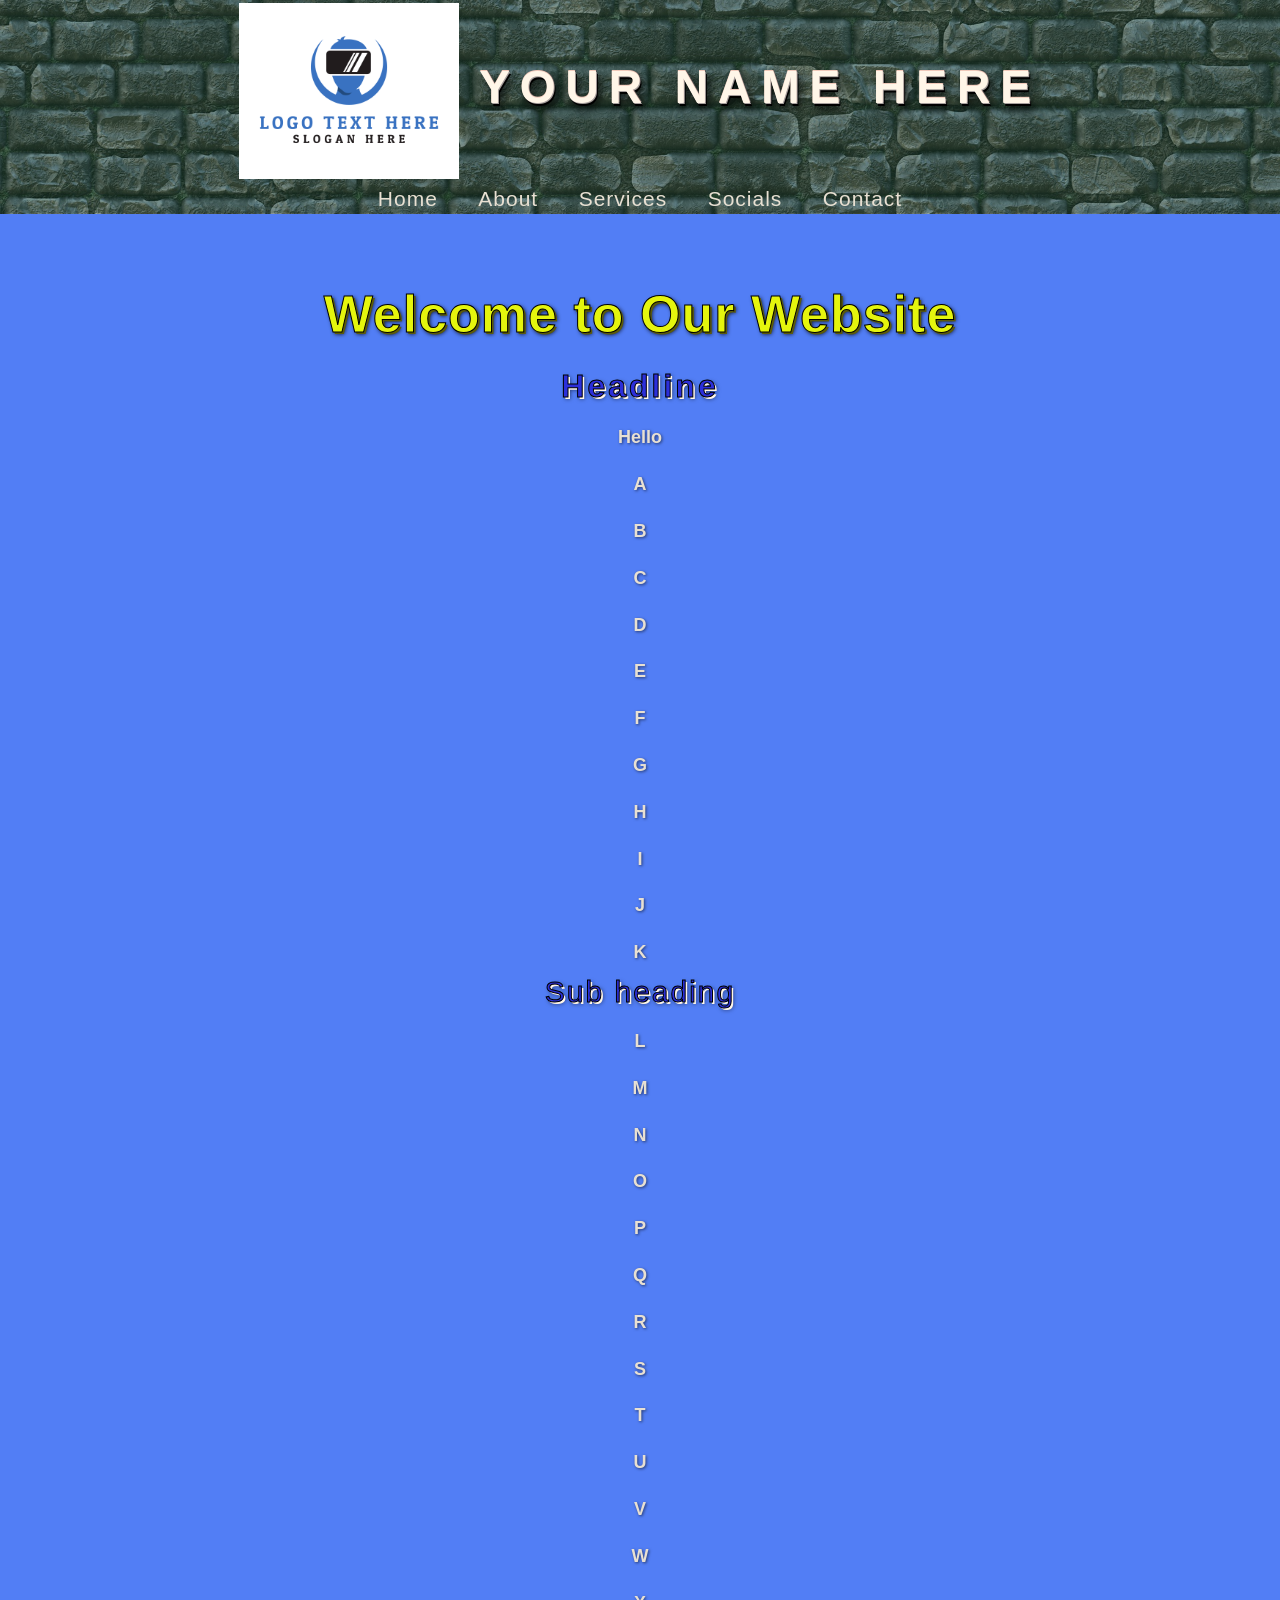
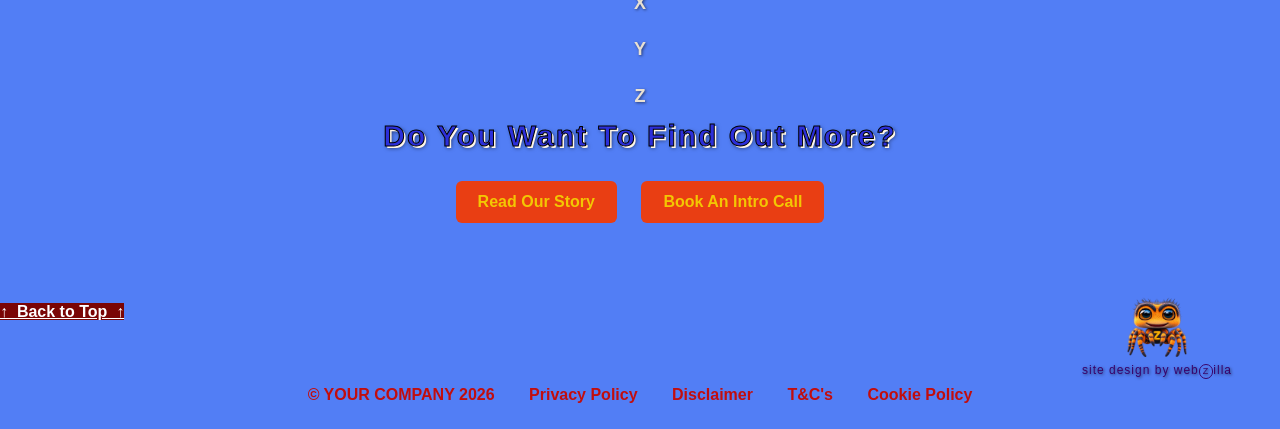
<file: index.html>
<!DOCTYPE html>
<html>

<head>
    <title>siteop1</title>

    <meta name="viewport" content="width=device-width, initial-scale=1.0">

    <link rel="stylesheet" href="style.css">

<style>
    #myBtn {
      background-color: #7a0505;
      color: white;
    }
</style>

</head>

<body>
<a id="top"></a>
<header>

    <div class="logo-area">
        <img src="logo.png" alt="siteop1 logo">
        <div class="logo">
            YOUR NAME HERE
        </div>
    </div>

<a href="#" class="image-link">
  <img src="WZlogo.png" alt="Description">
  <p>site design by web<span class="circled-letter">Z</span>illa</p>
</a>

    <nav>
        <a href="index.html">Home</a>
        <a href="about.html">About</a>
        <a href="services.html">Services</a>
        <a href="socials.html">Socials</a>
        <a href="contact.html">Contact</a>
    </nav>

</header>

    <main>

        <h1>Welcome to Our Website</h1> 
        <h2><strong>Headline</strong></h2>

<p>Hello</p>
<p> A </p>
<p> B </p>
<p> C </p>
<p> D </p>
<p> E </p>
<p> F </p>
<p> G </p>
<p> H </p>
<p> I </p>
<p> J </p>
<p> K </p>
<h3>Sub heading</h3>
<p> L </p>
<p> M </p>
<p> N </p>
<p> O </p>
<p> P </p>
<p> Q </p>
<p> R </p>
<p> S </p>
<p> T </p>
<p> U </p>
<p> V </p>
<p> W </p>
<p> X </p>
<p> Y </p>
<p> Z </p>
<h3><strong>Do You Want To Find Out More?</strong></h3>

        <a class="button" href="about.html">Read Our Story</a>
        <a class="button" href="#">Book An Intro Call</a>      

    </main>

<a href="#"  id="myBtn" class="back-to-top">&uarr;&nbsp; Back to Top &nbsp;&uarr;</a>

<footer>
    <a href="#">&copy; YOUR COMPANY 2026</a>    
    <a href="privacy.html">Privacy Policy</a>
    <a href="disclaimer.html">Disclaimer</a>
    <a href="terms.html">T&C's</a>
    <a href="cookies.html">Cookie Policy</a>
</footer>

</body>

</html>
</file>
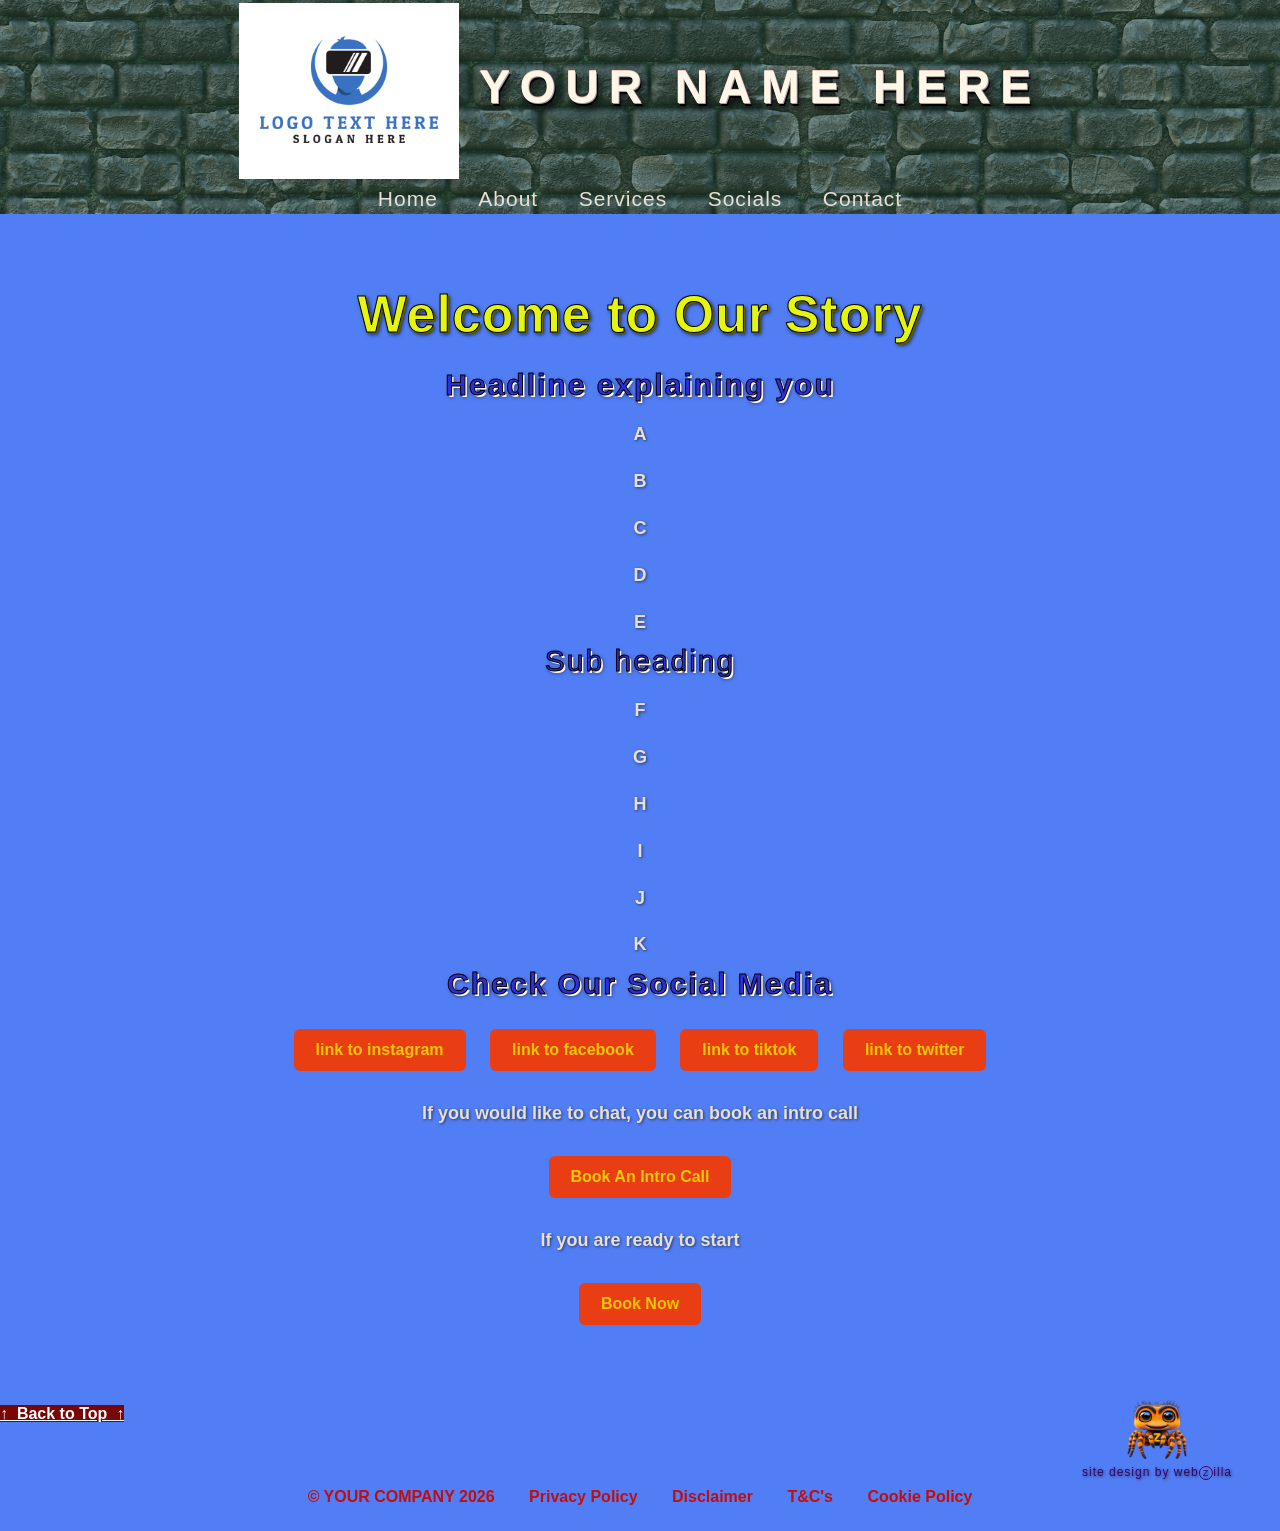
<file: about.html>
<!DOCTYPE html>
<html>

<head>
    <title>About Us</title>
    <meta name="viewport" content="width=device-width, initial-scale=1.0">
    <link rel="stylesheet" href="style.css">

<style>
    #myBtn {
      background-color: #7a0505;
      color: white;
    }
</style>

</head>

<body>

<header>

    <div class="logo-area">
        <img src="logo.png" alt="siteop1 logo">
        <div class="logo">
            YOUR NAME HERE
        </div>
    </div>

<a href="#" class="image-link">
  <img src="WZlogo.png" alt="Description">
  <p>site design by web<span class="circled-letter">Z</span>illa</p>
</a>    

    <nav>
        <a href="index.html">Home</a>
        <a href="about.html">About</a>
        <a href="services.html">Services</a>
        <a href="socials.html">Socials</a>        
        <a href="contact.html">Contact</a>
    </nav>

</header>

    <main>

        <h1>Welcome to Our Story</h1>

<h3><strong>Headline explaining you</strong></h3>


<p>A</p>
<p>B</p>
<p>C</p>
<p>D</p>
<p>E</p>

<h3>Sub heading</h3>

<p>F</p>
<p>G</p>
<p>H</p>
<p>I</p>
<p>J</p>
<p>K</p>

<h3><strong>Check Our Social Media</strong></h3>

        <a class="button" href="#">link to instagram</a>

        <a class="button" href="#">link to facebook</a>

        <a class="button" href="#">link to tiktok</a>

        <a class="button" href="#">link to twitter</a>

<p>If you would like to chat, you can book an intro call</p>

        <a class="button" href="#">Book An Intro Call</a>

<p>If you are ready to start</p>

        <a class="button" href="#">Book Now</a>        

    </main>

<a href="#"  id="myBtn" class="back-to-top">&uarr;&nbsp; Back to Top &nbsp;&uarr;</a>

<footer>
    <a href="#">&copy; YOUR COMPANY 2026</a>
    <a href="privacy.html">Privacy Policy</a>
    <a href="disclaimer.html">Disclaimer</a>
    <a href="terms.html">T&C's</a>
    <a href="cookies.html">Cookie Policy</a>
</footer>    

</body>

</html>
</file>
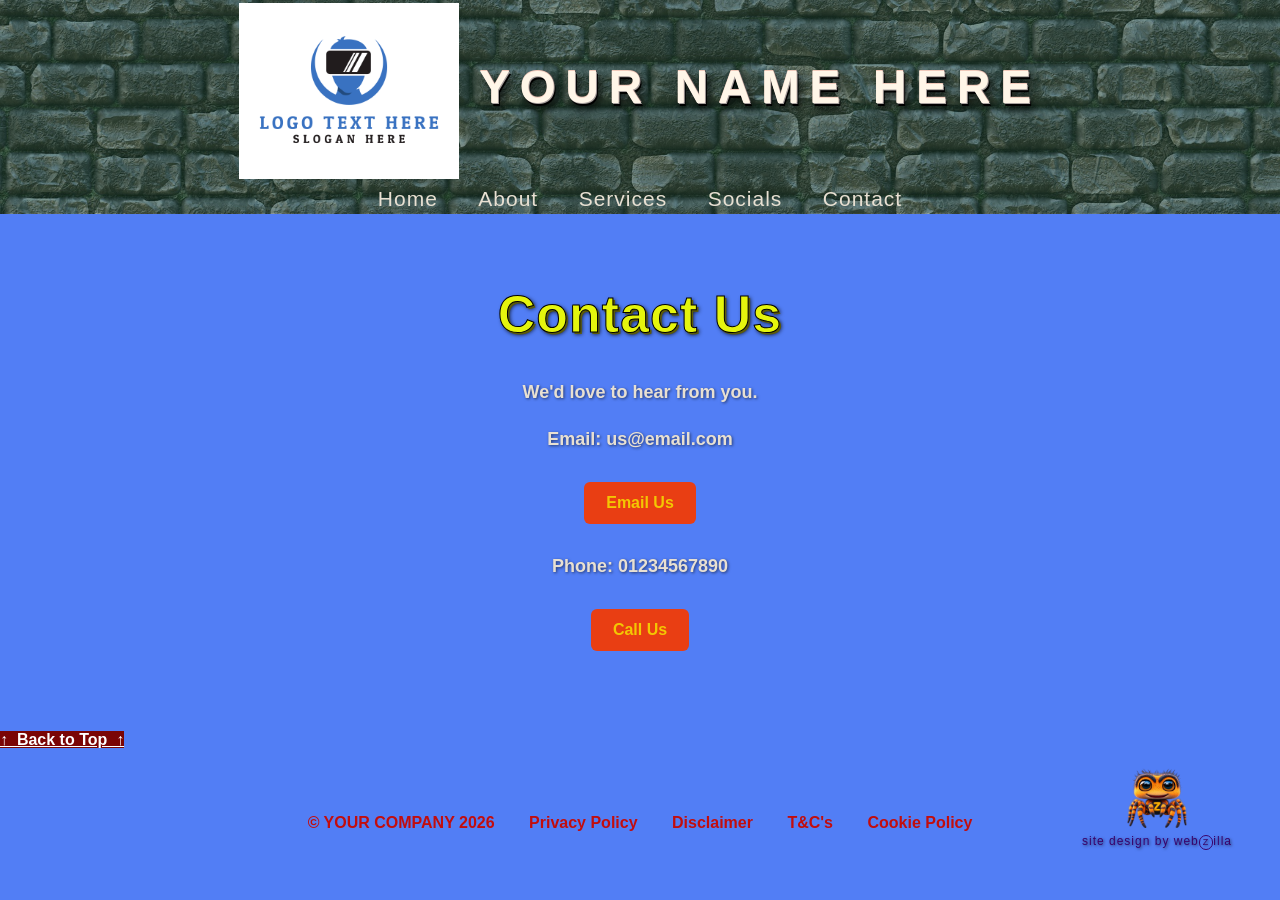
<file: contact.html>
<!DOCTYPE html>
<html>

<head>
    <title>Contact Us</title>
    <meta name="viewport" content="width=device-width, initial-scale=1.0">
    <link rel="stylesheet" href="style.css">

<style>
    #myBtn {
      background-color: #7a0505;
      color: white;
    }
</style>

</head>

<body>

<header>

    <div class="logo-area">
        <img src="logo.png" alt="siteop1 logo">
        <div class="logo">
            YOUR NAME HERE
        </div>
    </div>

<a href="#" class="image-link">
  <img src="WZlogo.png" alt="Description">
  <p>site design by web<span class="circled-letter">Z</span>illa</p>
</a>    

    <nav>
        <a href="index.html">Home</a>
        <a href="about.html">About</a>
        <a href="services.html">Services</a>
        <a href="socials.html">Socials</a>
        <a href="contact.html">Contact</a>
    </nav>

</header>

    <main>

        <h1>Contact Us</h1>

        <p>We'd love to hear from you.</p>

        <p>Email: us@email.com</p>

        <a class="button" href="mailto:your@email.com">Email Us</a>

        <p>Phone: 01234567890</p>

        <a class="button" href="#">Call Us</a>

    </main>

<a href="#"  id="myBtn" class="back-to-top">&uarr;&nbsp; Back to Top &nbsp;&uarr;</a>

<footer>
    <a href="#">&copy; YOUR COMPANY 2026</a>    
    <a href="privacy.html">Privacy Policy</a>
    <a href="disclaimer.html">Disclaimer</a>
    <a href="terms.html">T&C's</a>
    <a href="cookies.html">Cookie Policy</a>
</footer>

</body>

</html>
</file>
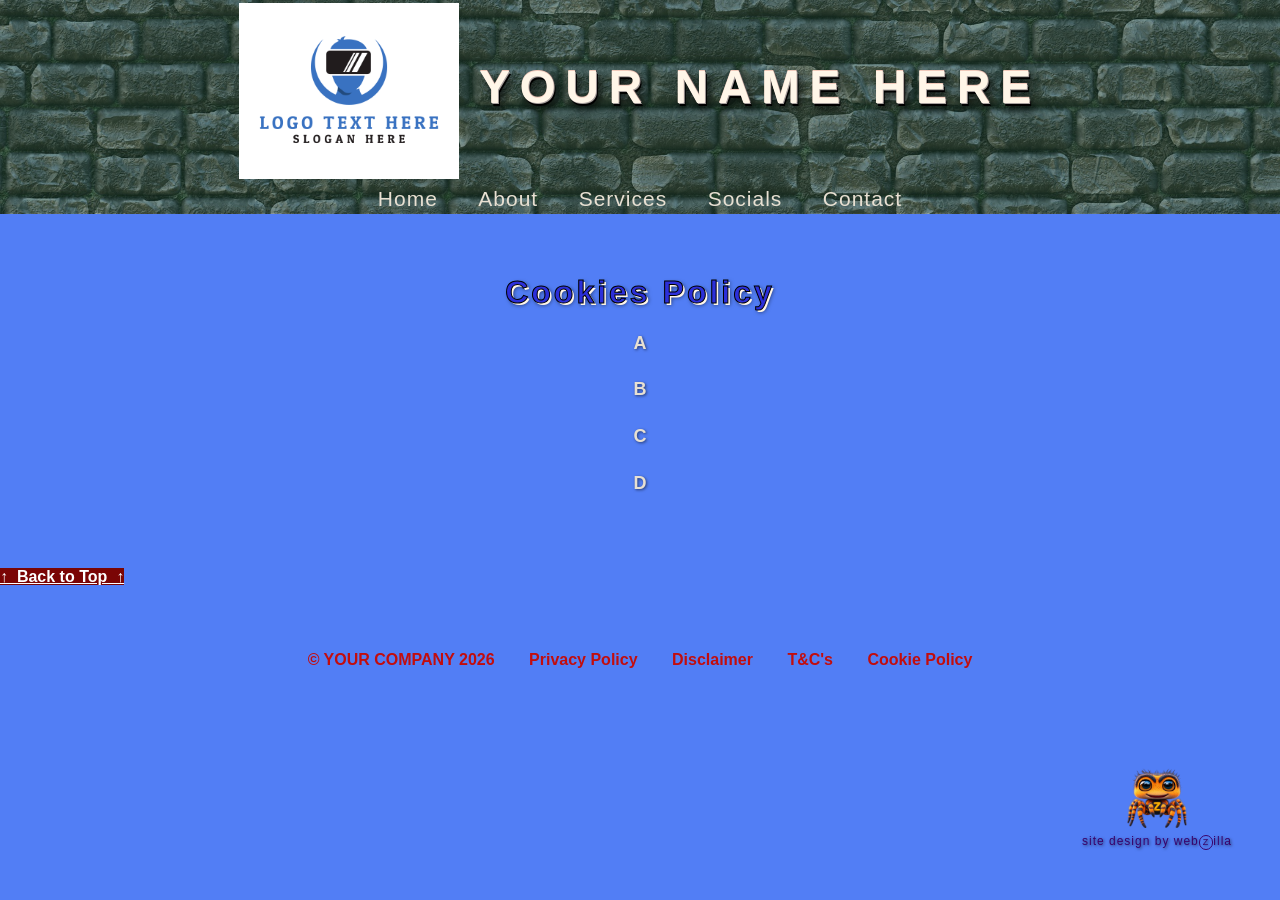
<file: cookies.html>
<!DOCTYPE html>
<html lang="en">
<head>
    <meta charset="UTF-8">
    <meta name="viewport" content="width=device-width, initial-scale=1.0">
    <title>Disclaimer | siteop1</title>
    <link rel="stylesheet" href="style.css">

<style>
    #myBtn {
      background-color: #7a0505;
      color: white;
    }
</style>

</head>

<body>

<header>

<div class="logo-area">
    <img src="logo.png" alt="siteop1 logo">
    <div class="logo">
        YOUR NAME HERE
    </div>
</div>

<a href="#" class="image-link">
  <img src="WZlogo.png" alt="Description">
  <p>site design by web<span class="circled-letter">Z</span>illa</p>
</a>

    <nav>
        <a href="index.html">Home</a>
        <a href="about.html">About</a>
        <a href="services.html">Services</a>
        <a href="socials.html">Socials</a>
        <a href="contact.html">Contact</a>
    </nav>
</header>

<main>
    <h2><strong>Cookies Policy</strong></h2>

    <p>  A  </p>
   
    <p>  B  </p>
   
    <p>  C  </p>
   
    <p>  D  </p>

</main>

<a href="#"  id="myBtn" class="back-to-top">&uarr;&nbsp; Back to Top &nbsp;&uarr;</a>

<footer>
    <a href="#">&copy; YOUR COMPANY 2026</a>    
    <a href="privacy.html">Privacy Policy</a>
    <a href="disclaimer.html">Disclaimer</a>
    <a href="terms.html">T&C's</a>
    <a href="cookies.html">Cookie Policy</a>
</footer>

</body>
</html>
</file>
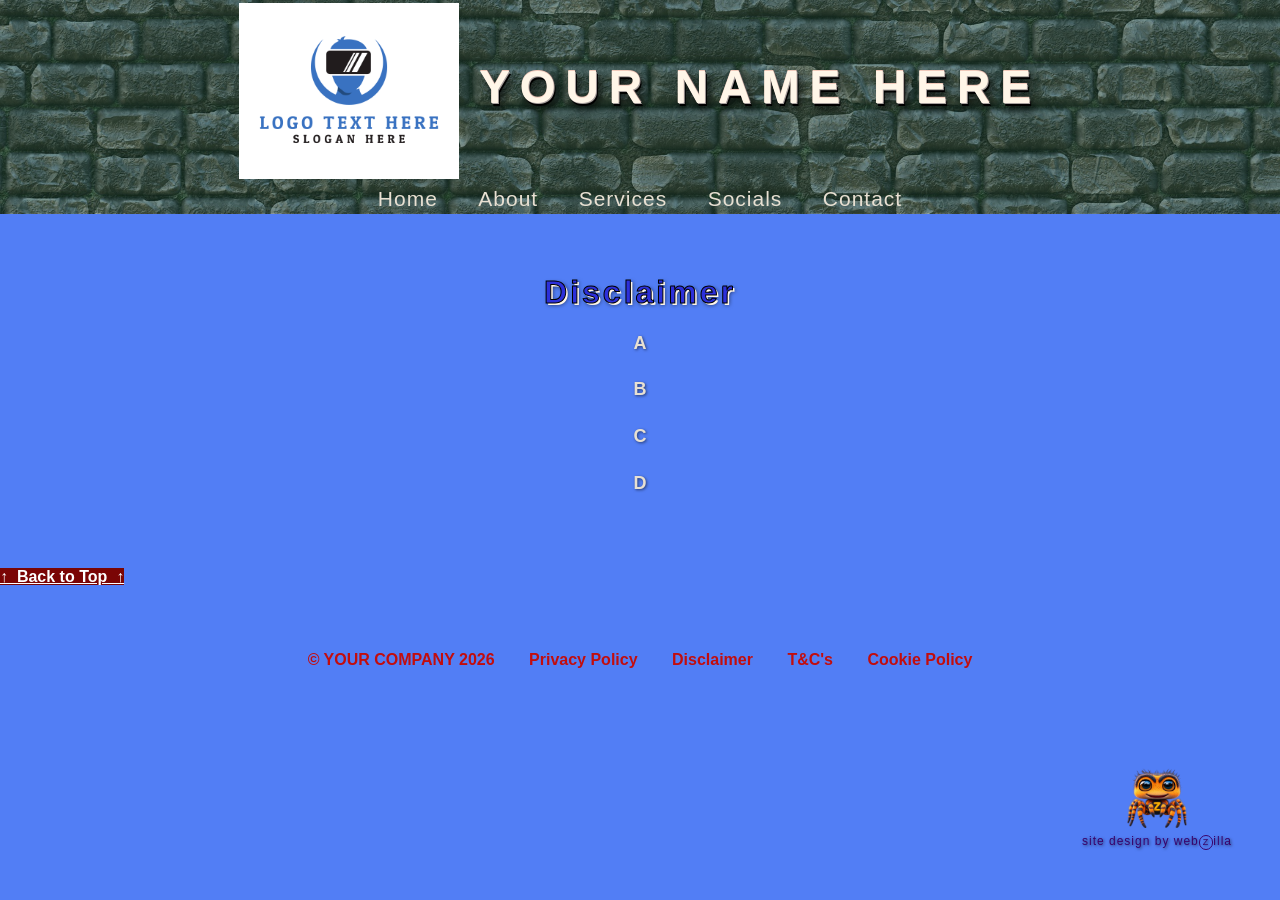
<file: disclaimer.html>
<!DOCTYPE html>
<html lang="en">
<head>
    <meta charset="UTF-8">
    <meta name="viewport" content="width=device-width, initial-scale=1.0">
    <title>Disclaimer | siteop1</title>
    <link rel="stylesheet" href="style.css">

<style>
    #myBtn {
      background-color: #7a0505;
      color: white;
    }
</style>

</head>

<body>

<header>

<div class="logo-area">
    <img src="logo.png" alt="siteop1 logo">
    <div class="logo">
        YOUR NAME HERE
    </div>
</div>

<a href="#" class="image-link">
  <img src="WZlogo.png" alt="Description">
  <p>site design by web<span class="circled-letter">Z</span>illa</p>
</a>

    <nav>
        <a href="index.html">Home</a>
        <a href="about.html">About</a>
        <a href="services.html">Services</a>
        <a href="socials.html">Socials</a>
        <a href="contact.html">Contact</a>
    </nav>
</header>

<main>
    <h2><strong>Disclaimer</strong></h2>

    <p> A </p>
   
    <p> B </p>
   
    <p> C </p>
   
    <p> D </p>

</main>

<a href="#"  id="myBtn" class="back-to-top">&uarr;&nbsp; Back to Top &nbsp;&uarr;</a>

<footer>
    <a href="#">&copy; YOUR COMPANY 2026</a>    
    <a href="privacy.html">Privacy Policy</a>
    <a href="disclaimer.html">Disclaimer</a>
    <a href="terms.html">T&C's</a>
    <a href="cookies.html">Cookie Policy</a>
</footer>

</body>
</html>
</file>
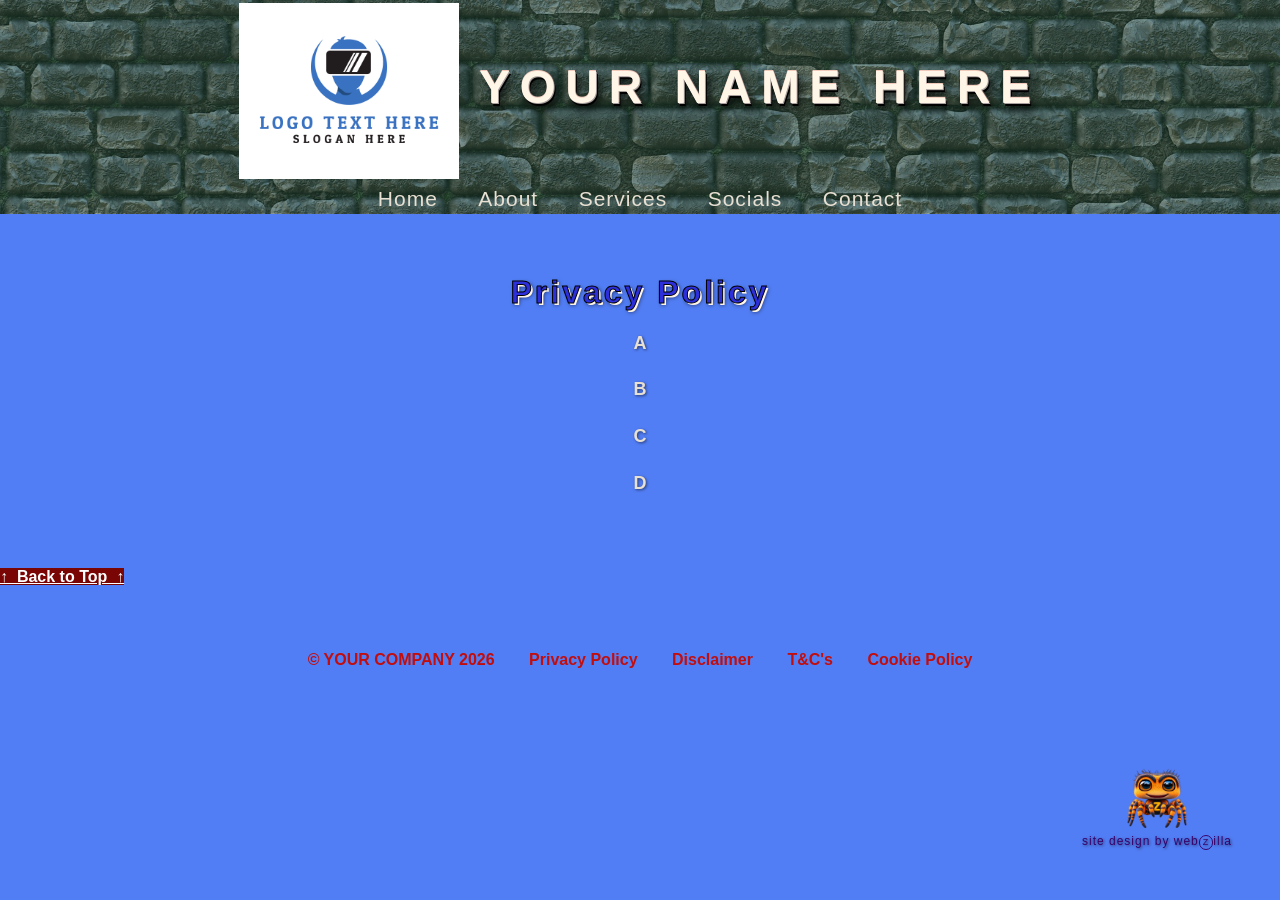
<file: privacy.html>
<!DOCTYPE html>
<html lang="en">
<head>
    <meta charset="UTF-8">
    <meta name="viewport" content="width=device-width, initial-scale=1.0">
    <title>Disclaimer | siteop1</title>
    <link rel="stylesheet" href="style.css">

<style>
    #myBtn {
      background-color: #7a0505;
      color: white;
    }
</style>

</head>

<body>

<header>

<div class="logo-area">
    <img src="logo.png" alt="Your logo">
    <div class="logo">
        YOUR NAME HERE
    </div>
</div>

<a href="#" class="image-link">
  <img src="WZlogo.png" alt="Description">
  <p>site design by web<span class="circled-letter">Z</span>illa</p>
</a>

    <nav>
        <a href="index.html">Home</a>
        <a href="about.html">About</a>
        <a href="services.html">Services</a>
        <a href="socials.html">Socials</a>
        <a href="contact.html">Contact</a>
    </nav>
</header>

<main>
    <h2><strong>Privacy Policy</strong></h2>

    <p>  A  </p>
   
    <p>  B  </p>
   
    <p>  C  </p>
   
    <p>  D  </p>

</main>

<a href="#"  id="myBtn" class="back-to-top">&uarr;&nbsp; Back to Top &nbsp;&uarr;</a>

<footer>
    <a href="#">&copy; YOUR COMPANY 2026</a>    
    <a href="privacy.html">Privacy Policy</a>
    <a href="disclaimer.html">Disclaimer</a>
    <a href="terms.html">T&C's</a>
    <a href="cookies.html">Cookie Policy</a>
</footer>

</body>
</html>
</file>
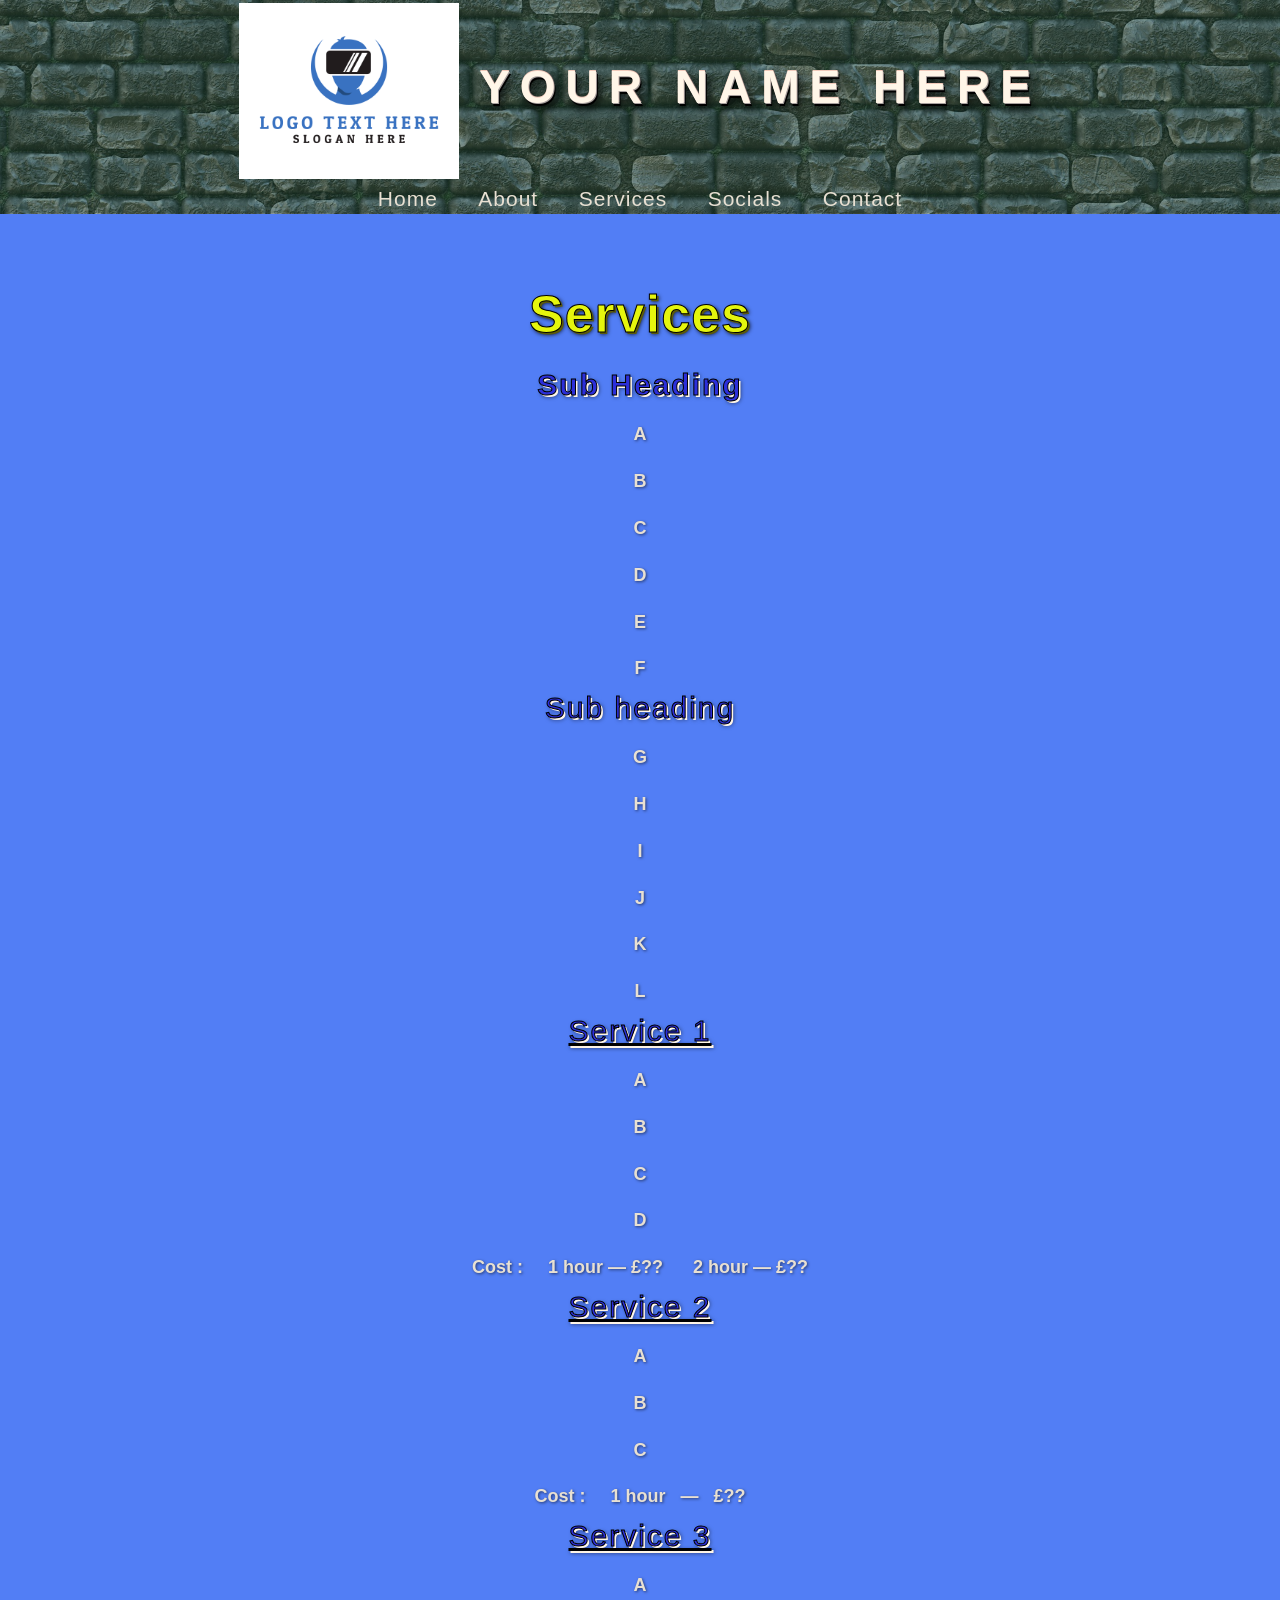
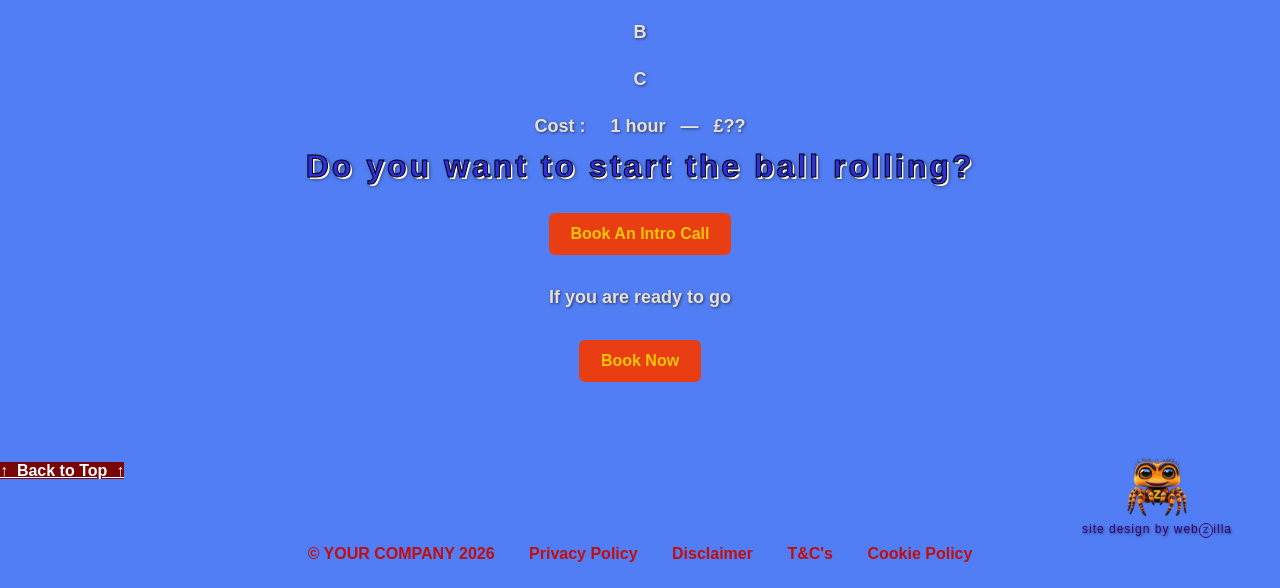
<file: services.html>
<!DOCTYPE html>
<html lang="en">
<head>
    <title>Services</title>
    <meta name="viewport" content="width=device-width, initial-scale=1.0">
    <link rel="stylesheet" href="style.css">

<style>
    #myBtn {
      background-color: #7a0505;
      color: white;
    }
</style>

</head>

<body>

   <header>

    <div class="logo-area">
        <img src="logo.png" alt="siteop1 logo">
        <div class="logo">
            YOUR NAME HERE
        </div>
    </div>

<a href="#" class="image-link">
  <img src="WZlogo.png" alt="Description">
  <p>site design by web<span class="circled-letter">Z</span>illa</p>
</a>

        <nav>
            <a href="index.html">Home</a>
            <a href="about.html">About</a>
            <a href="services.html">Services</a>
            <a href="socials.html">Socials</a>
            <a href="contact.html">Contact</a>
        </nav>
    </header>

    <main>
        <h1>Services</h1>

        <h3><strong>Sub Heading</strong></h3>

<p> A  </p>

<p> B </p>

<p> C </p>

<p> D </p>

<p> E </p>

<p> F </p>

<h3>Sub heading</h3>

<p> G </p>

<p> H </p>

<p> I </p>

<p> J </p>

<p> K </p>

<p> L </p>

<h3><u>Service 1</u></h3>

<p> A </p>

<p> B </p>

<p> C </p>

<p> D </p>

<p><strong>Cost :</strong> &nbsp; &nbsp; 1 hour — £?? &nbsp; &nbsp;&nbsp;  2 hour — £??</p>

 
<h3><u>Service 2</u></h3>

<p> A </p>

<p> B </p>

<p> C </p>

<p><strong>Cost :</strong> &nbsp; &nbsp; 1 hour &nbsp; — &nbsp; £??</p>

 

<h3><u>Service 3</u></h3>

<p> A </p>

<p> B </p>

<p> C </p>

<p><strong>Cost :</strong> &nbsp; &nbsp; 1 hour &nbsp; — &nbsp; £??</p>

<h2><strong>Do you want to start the ball rolling?</strong></h2>

<a class="button" href="#">Book An Intro Call</a>

<p>If you are ready to go</p>

<a class="button" href="#">Book Now</a>



</main>

<a href="#"  id="myBtn" class="back-to-top">&uarr;&nbsp; Back to Top &nbsp;&uarr;</a>

<footer>
    <a href="#">&copy; YOUR COMPANY 2026</a>    
    <a href="privacy.html">Privacy Policy</a>
    <a href="disclaimer.html">Disclaimer</a>
    <a href="terms.html">T&C's</a>
    <a href="cookies.html">Cookie Policy</a>
</footer>

</body>
</html>
</file>
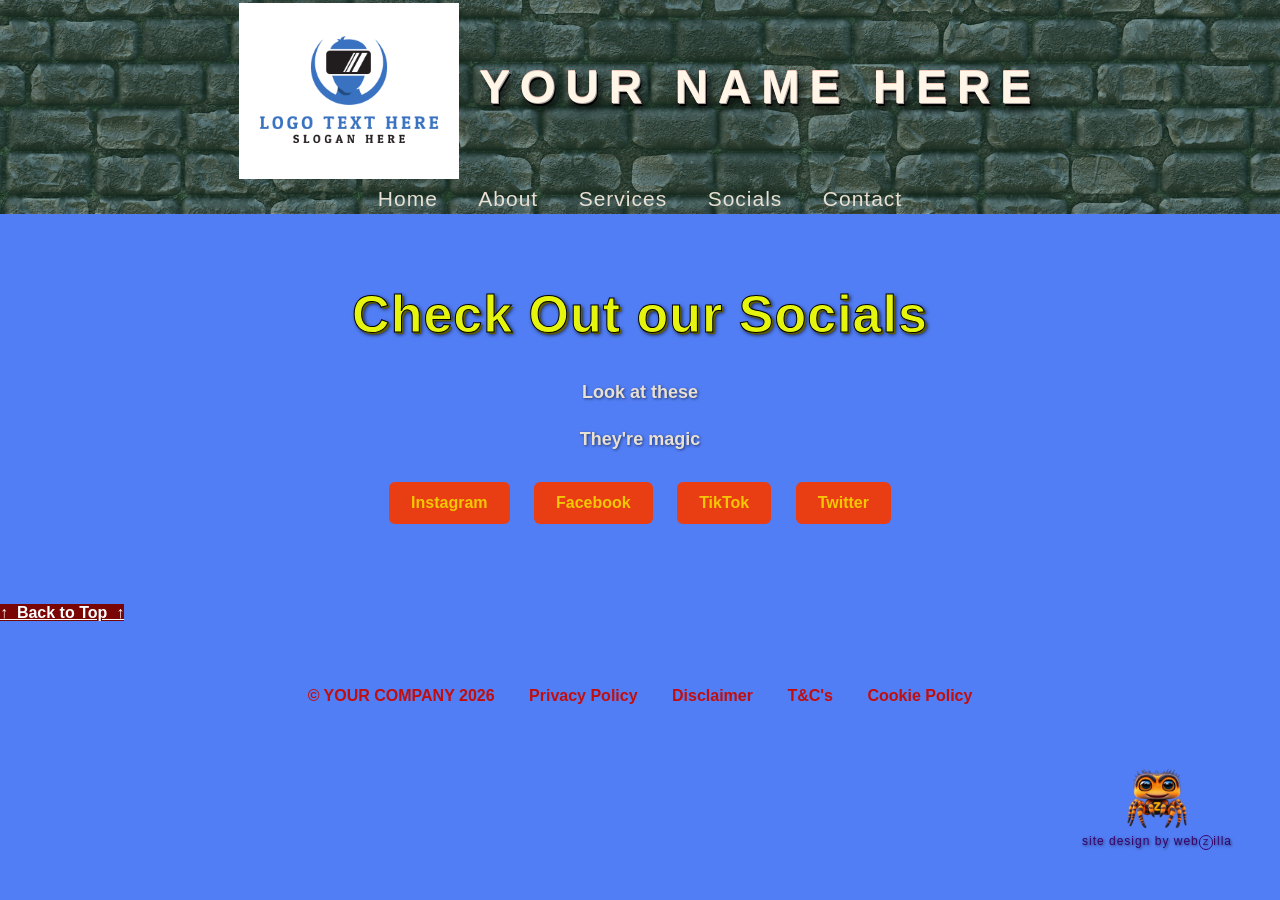
<file: socials.html>
<!DOCTYPE html>
<html>

<head>
    <title>Social Media Channels</title>
    <meta name="viewport" content="width=device-width, initial-scale=1.0">
    <link rel="stylesheet" href="style.css">

<style>
    #myBtn {
      background-color: #7a0505;
      color: white;
    }
</style>

</head>

<body>

<header>

    <div class="logo-area">
        <img src="logo.png" alt="siteop1 logo">
        <div class="logo">
            YOUR NAME HERE
        </div>
    </div>

<a href="#" class="image-link">
  <img src="WZlogo.png" alt="Description">
  <p>site design by web<span class="circled-letter">Z</span>illa</p>
</a>    

    <nav>
        <a href="index.html">Home</a>
        <a href="about.html">About</a>
        <a href="services.html">Services</a>
        <a href="socials.html">Socials</a>
        <a href="contact.html">Contact</a>
    </nav>

</header>

    <main>

        <h1>Check Out our Socials</h1>

        <p>Look at these</p>

        <p>They're magic</p>

        <a class="button" href="#">Instagram</a>

        <a class="button" href="#">Facebook</a>

        <a class="button" href="#">TikTok</a>

        <a class="button" href="#">Twitter</a>

    </main>

<a href="#"  id="myBtn" class="back-to-top">&uarr;&nbsp; Back to Top &nbsp;&uarr;</a>

<footer>
    <a href="#">&copy; YOUR COMPANY 2026</a>    
    <a href="privacy.html">Privacy Policy</a>
    <a href="disclaimer.html">Disclaimer</a>
    <a href="terms.html">T&C's</a>
    <a href="cookies.html">Cookie Policy</a>
</footer>

</body>

</html>
</file>
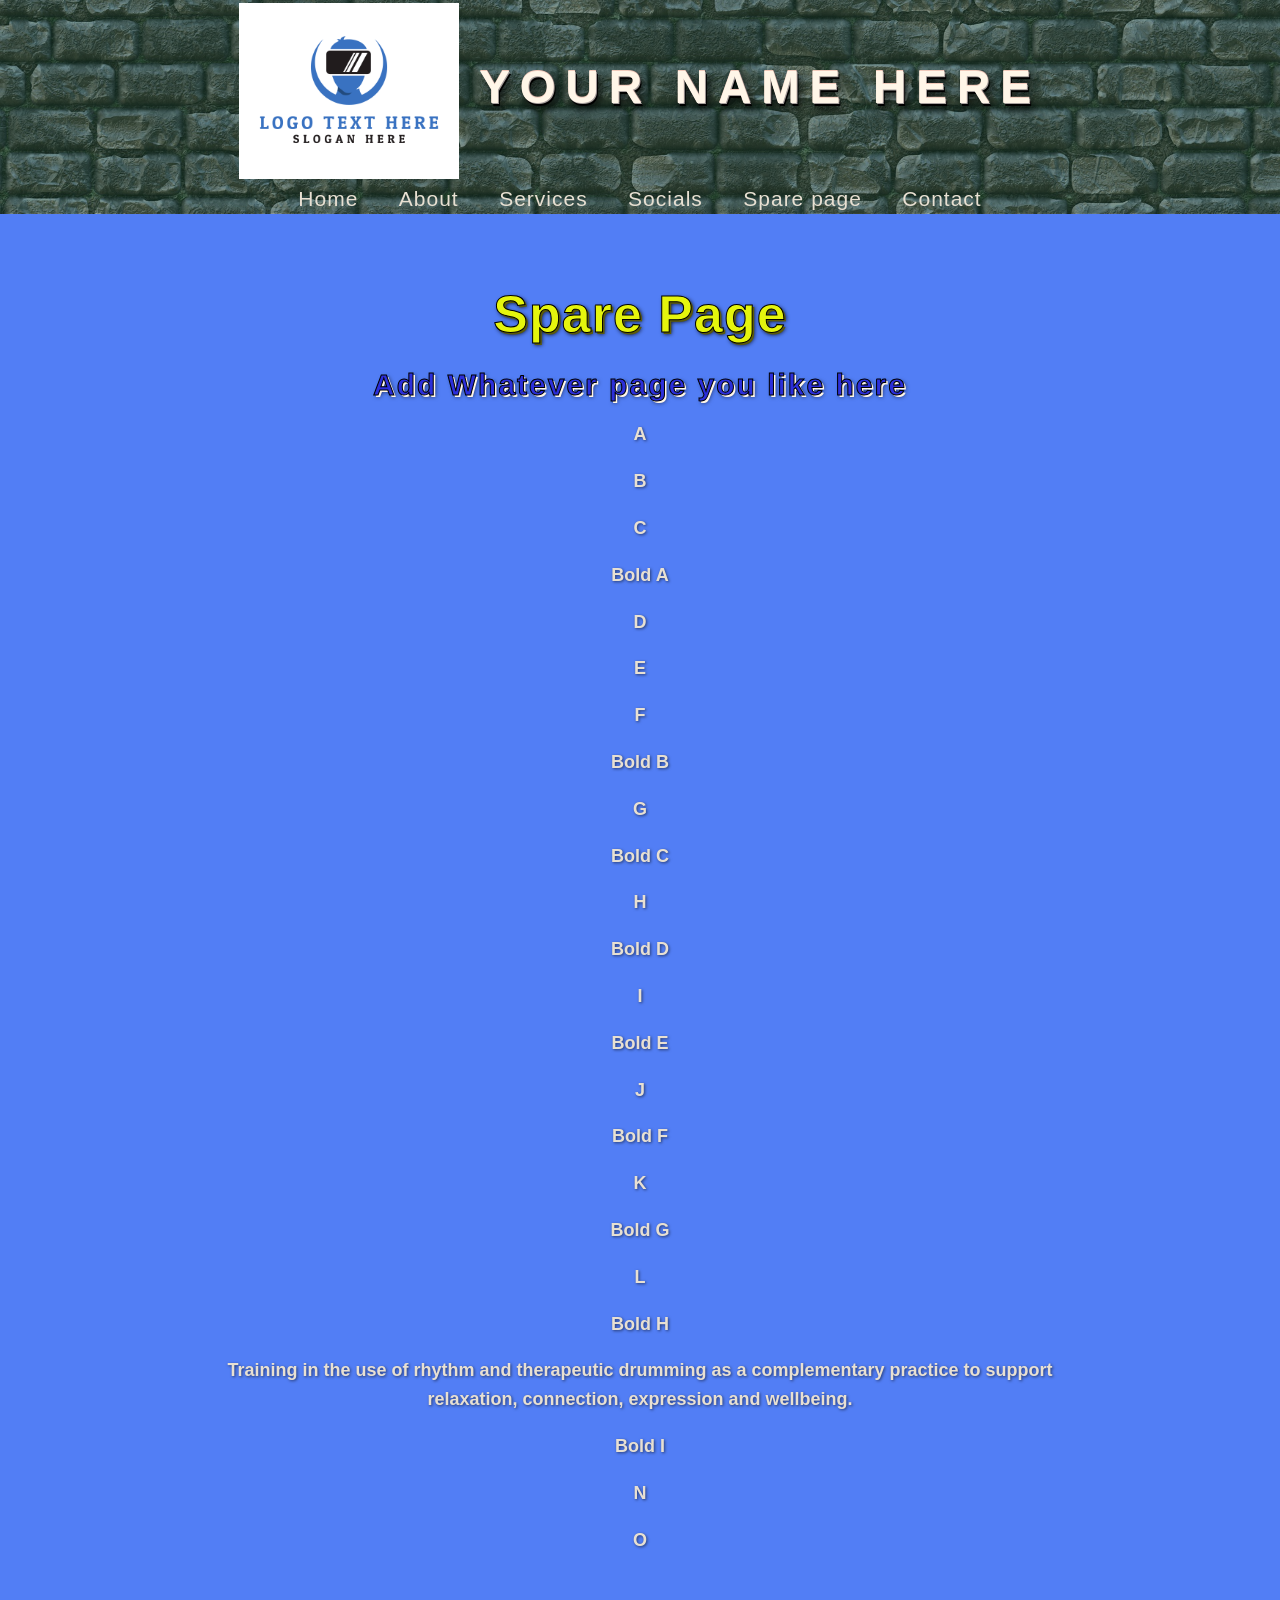
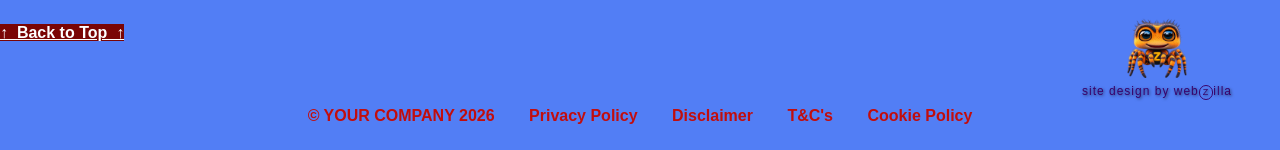
<file: sparepage.html>
<!DOCTYPE html>
<html>

<head>
    <title>Contact Us</title>
    <meta name="viewport" content="width=device-width, initial-scale=1.0">
    <link rel="stylesheet" href="style.css">

<style>
    #myBtn {
      background-color: #7a0505;
      color: white;
    }
</style>

</head>

<body>

<header>

    <div class="logo-area">
        <img src="logo.png" alt="SovSeq logo">
        <div class="logo">
            YOUR NAME HERE
        </div>
    </div>

<a href="#" class="image-link">
  <img src="WZlogo.png" alt="Description">
  <p>site design by web<span class="circled-letter">Z</span>illa</p>
</a>

    <nav>
        <a href="index.html">Home</a>
        <a href="about.html">About</a>
        <a href="services.html">Services</a>
        <a href="socials.html">Socials</a>
        <a href="sparepage.html">Spare page</a>
        <a href="contact.html">Contact</a>
    </nav>

</header>

    <main>

        <h1>Spare Page</h1>

        <h3><strong>Add Whatever page you like here</strong></h3>

<p>A</p>

<p>B</p>

<p>C</p>

<p><strong>Bold A</strong></p>

<p>D</p>

<p>E</p>

<p>F</p>

<p><strong>Bold B</strong></p>

<p>G</p>

<p><strong>Bold C</strong></p>

<p>H</p>

<p><strong>Bold D</strong></p>

<p>I</p>

<p><strong>Bold E</strong></p>

<p>J</p>

<p><strong>Bold F</strong></p>

<p>K</p>

<p><strong>Bold G</strong></p>

<p>L</p>

<p><strong>Bold H</strong></p>

<p>Training in the use of rhythm and therapeutic drumming as a complementary practice to support relaxation, connection, expression and wellbeing.</p>

<p><strong>Bold I</strong></p>

<p>N</p>

<p>O</p>

</main>

<a href="#"  id="myBtn" class="back-to-top">&uarr;&nbsp; Back to Top &nbsp;&uarr;</a>

<footer>
    <a href="#">&copy; YOUR COMPANY 2026</a>
    <a href="privacy.html">Privacy Policy</a>
    <a href="disclaimer.html">Disclaimer</a>
    <a href="terms.html">T&C's</a>
    <a href="cookies.html">Cookie Policy</a>
</footer>

</body>

</html>
</file>
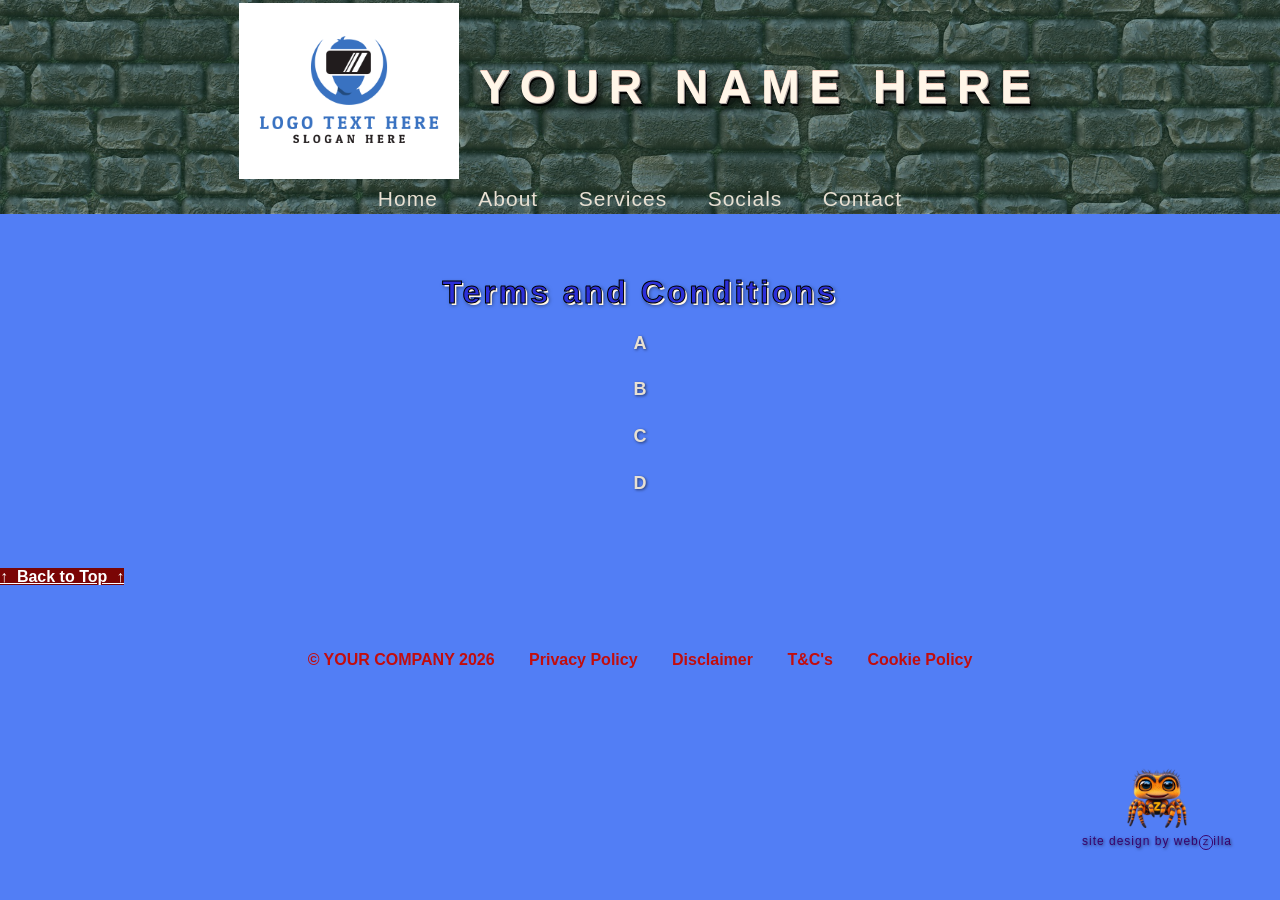
<file: terms.html>
<!DOCTYPE html>
<html lang="en">
<head>
    <meta charset="UTF-8">
    <meta name="viewport" content="width=device-width, initial-scale=1.0">
    <title>Disclaimer | siteop1</title>
    <link rel="stylesheet" href="style.css">

<style>
    #myBtn {
      background-color: #7a0505;
      color: white;
    }
</style>

</head>

<body>

<header>

<div class="logo-area">
    <img src="logo.png" alt="siteop1 logo">
    <div class="logo">
        YOUR NAME HERE
    </div>
</div>

<a href="#" class="image-link">
  <img src="WZlogo.png" alt="Description">
  <p>site design by web<span class="circled-letter">Z</span>illa</p>
</a>

    <nav>
        <a href="index.html">Home</a>
        <a href="about.html">About</a>
        <a href="services.html">Services</a>
        <a href="socials.html">Socials</a>
        <a href="contact.html">Contact</a>
    </nav>
</header>

<main>
    <h2><strong>Terms and Conditions</strong></h2>

    <p>  A  </p>
   
    <p>  B  </p>
   
    <p>  C  </p>
   
    <p>  D  </p>

</main>

<a href="#"  id="myBtn" class="back-to-top">&uarr;&nbsp; Back to Top &nbsp;&uarr;</a>

<footer>
    <a href="#">&copy; YOUR COMPANY 2026</a>    
    <a href="privacy.html">Privacy Policy</a>
    <a href="disclaimer.html">Disclaimer</a>
    <a href="terms.html">T&C's</a>
    <a href="cookies.html">Cookie Policy</a>
</footer>

</body>
</html>
</file>
<file: style.css>
body {
    margin: 0;
    font-family: "Segoe UI", sans-serif;
    font-weight: 600;
    background-color: #527ef5;
    color: #E8E0D2;
}

header {
    background-color: #4b2123;
    background-image: linear-gradient(
        rgba(22, 59, 45, 0.55),
        rgba(22, 59, 45, 0.55)
    ),
    url("banner.jpg");

    background-size: cover;
    background-position: center;
    padding: 3px 10px;
    text-align: center;
}

.logo {
    font-size: 46px;
    font-weight: bold;
    font-family: "Arial Rounded MT", Helvetica Rounded, Arial, sans-serif;
    letter-spacing: 10px;
    margin-top: 0px;
    margin-bottom: 2mm;
    transform: none;

    color: #FFF6E8;

    text-shadow:
        0 -1px 0 #F0C9BA,
        1px 1px 0 #a59d9b,

        1px -1px 0 #535353,

        2px 3px 0 #000000,
        4px 6px 10px rgba(0, 0, 0, 0.85);
}

header a {
    color: #E8E0D2;
    text-decoration: none;
    margin: 0 18px;
    font-size: 21px;
    font-weight: 500;
    letter-spacing: 1px;
    padding-bottom: 6px;
    border-bottom: 1px solid transparent;
    transition: all 0.3s ease;
}

header a:hover {
    color: #ba7df3;
    border-bottom: 1px solid #ba7df3;
}

header nav {
    margin-top: 2mm;
}

main {
    max-width: 900px;
    margin: 70px auto;
    padding: 0px;
    text-align: center;
}

h1 {
color: #e5f50d;
-webkit-text-stroke: 1px black;
font-family: "Arial Rounded MT", Helvetica Rounded, Arial, sans-serif;
font-size: 52px;
font-weight: 600;
letter-spacing: 1px;
text-shadow:
2px 2px 0 #5c5a09,
2px 2px 4px rgba(0, 0, 0, 0.90);
}

p {
    color: #E8E0D2;
    font-size: 18px;
    line-height: 1.6;
    text-shadow: 1px 1px 3px rgba(0, 0, 0, 0.55);
}

.button {
    display: inline-block;
    background-color: #e93e13;
    color: #f3c703;
    padding: 12px 22px;
    margin: 10px;
    border-radius: 6px;
    text-decoration: none;
    font-weight: bold;
}

.button:hover {
    background-color: #a82504;
}

h2 {
color: #2c2fda;
-webkit-text-stroke: 1px black;
font-family: "Arial Rounded MT", Helvetica Rounded, Arial, sans-serif;
font-size: 32px;
font-weight: 500;
letter-spacing: 3px;
text-shadow: 2px 2px 0 #FFF6E8,
2px 2px 4px rgba(0, 0, 0, 0.60);
margin-top: -10px;
margin-bottom: 18px;
}

h3 {
color: #2c2fda;
-webkit-text-stroke: 1px black;
font-family: "Arial Rounded MT", Helvetica Rounded, Arial, sans-serif;
font-size: 30px;
font-weight: 500;
letter-spacing: 2px;
text-shadow: 2px 2px 0 #FFF6E8,
2px 2px 4px rgba(0, 0, 0, 0.60);
margin-top: -10px;
margin-bottom: 18px;
}

.logo-area img {
    width: 220px;
    height: auto;
}

.logo-area {
    display: flex;
    align-items: center;
    justify-content: center;
    gap: 20px;
}


@media (max-width: 600px) {

    header {
        padding: 8px 10px;
    }

    .logo {
        font-size: 36px;
        letter-spacing: 6px;
    }

    header a {
        display: inline-block;
        margin: 0px 7px;
        font-size: 19px;
    }

    main {
        margin: 40px auto;
        padding: 0px;
    }

    h1 {
        font-size: 40px;
    }

    p {
        font-size: 17px;
    }

}

@media (max-width: 768px) {
    .logo-area {
        flex-direction: column;
        gap: 0px;
    }

    .logo-area img {
        width: 200px;
    
    }
}

    @media (max-width: 600px) {
    main {
        padding-top: 0px;
    }
}

footer {
    width: 100%;
    text-align: center;
    padding: 25px 15px;
    margin-top: 40px;
    box-sizing: border-box;
}

footer a {
    color: #c20d0d !important;
    text-decoration: none !important;
    display: inline-block !important;
    margin: 0 15px !important;
}

footer a:hover {
    color: #870ff7 !important;
    text-decoration: underline !important;
}
@media (min-width: 769px) {
    footer {
        text-align: center;
    }

    footer a {
        color: #c20d0d !important;
        display: inline-block !important;
        margin: 0 15px !important;
    }
}

@media (max-width: 1200px) and (orientation: landscape) {
    header nav {
        margin-top: 2mm;
    }
}

body {
  position: relative;
  min-height: 100vh;
}

.image-link {
  position: absolute;
  bottom: 30px;
  right: 30px;
  text-align: center;
  width: fit-content;
}

.image-link img {
  display: block;
  margin: 0 auto;
  width: 60px;
  transition: transform 0.3s ease;
}

.image-link p {
  margin-top: 4px;
  font-size: 12px;
  color: #39036b;
  transition: font-size 0.3s ease;
}

.image-link:hover img {
  transform: scale(1.3);
}

.image-link:hover p {
  font-size: 13px;
  color: #505801;
  
}

.circled-letter {
  display: inline-flex;
  align-items: center;
  justify-content: center;
  width: 1.4em;
  height: 1.4em;
  border: 1px solid currentColor;
  border-radius: 50%;
  font-size: 0.75em;
  line-height: 1;
}

@media screen and (max-width: 768px) {
  .image-link {
    bottom: 60px;
    right: 15px;
  }
}
</file>
